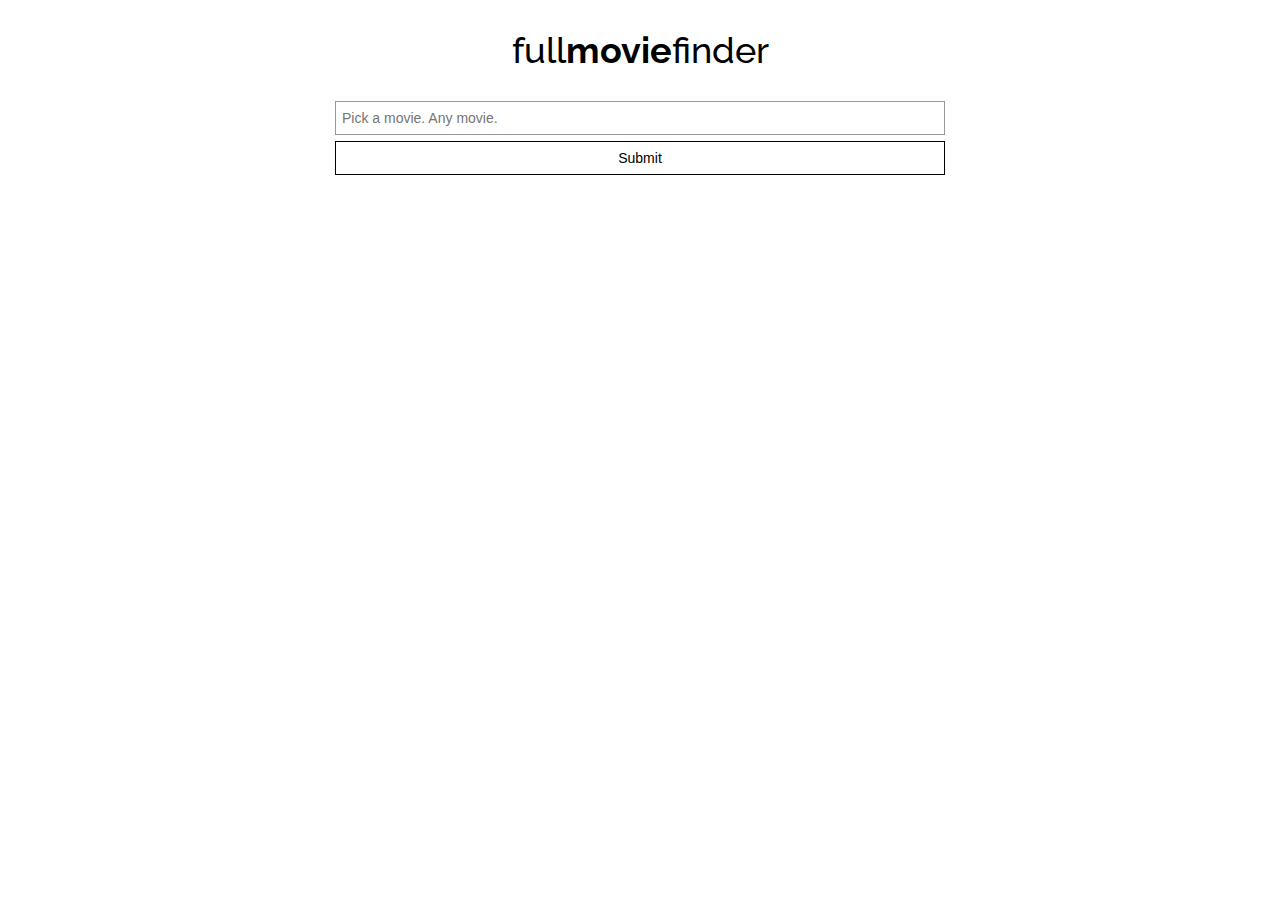
<file: index.html>
<!doctype html>
<html lang="en" ng-app="fullmoviefinder">
<head>
  <meta charset="UTF-8">
  <meta name="viewport" content="width=device-width, initial-scale=1">

  <title>ng-thing</title>

  <link rel="stylesheet" 
        type="text/css"
        href="http://fonts.googleapis.com/css?family=Raleway:600,400" />

  <link rel="stylesheet"
        type="text/css"
        href="bower_components/bootstrap/dist/css/bootstrap.min.css" />

  <link rel="stylesheet"
        type="text/css"
        href="bower_components/bootstrap/dist/css/bootstrap-theme.min.css" />

  <link rel="stylesheet"
        type="text/css"
        href="src/main.css" />

  <!--[if lt IE 9]>
    <script src="bower_components/html5shiv/dist/html5shiv.js"></script>
  <![endif]-->
</head>


<body>
  <div class="container">
    <header>
      <h1>full<strong>movie</strong>finder</h1>
    </header>

    <main id="main" ui-view><div class="spinner"><i></i></div></main>    
  </div>

  <script src="bower_components/angular/angular.min.js"></script>
  <script src="bower_components/angular-ui-router/release/angular-ui-router.min.js"></script>
  <script src="bower_components/underscore/underscore-min.js"></script>

  <script src="src/main.js"></script>
  <script src="src/services.js"></script>
  <script src="src/controllers.js"></script>
  <script src="src/directives.js"></script>
</body>
</html>
</file>
<file: src/main.css>
body {
  background: white;
  color: black;
}

body > .container {
  width: 100%;
}

@media (min-width: 480px) {
  body > .container {
    width: 50%;
  }
}

header {
  margin: 5%;
}

header h1 {
  text-align: center;
  font-family: "Raleway", sans-serif;
  -webkit-user-select: none;
  -moz-user-select: none;
  -ms-user-select: none;
  user-select: none;
}

reddit-post h3 {
  text-decoration: none;
  font-size: 1.8rem;
}

search-box input {
  display: block;
  width: 100%;
  margin: 0 auto;
  background: white;
  color: black;
  border: 1px solid #FF00FF;
  padding: 6px;
}

search-box input.ng-pristine {
  border-color: #999;
}

search-box input.ng-dirty {
  border-color: #000;
}

search-box button {
  display: block;
  width: 100%;
  padding: 6px;
  margin: 6px auto;
  background-color: white;
  color: black;
  border: 1px solid black;
}

search-box button.disabled {
  background-color: black;
  color: white;
  cursor: default;
}

.spinner {
  height: 5px;
  width: 100%;
  position: relative;
  overflow: hidden;
}

.spinner i {
  display: block;
  height: 5px;
  width: 100%;
  position: absolute;
  top: 0;
  left: -25%;
  background-color: black;
  -webkit-animation: 2s spinner infinite cubic-bezier(0.52, 0, 0.48, 1);
  animation: 2s spinner infinite cubic-bezier(0.52, 0, 0.48, 1);
}

@-webkit-keyframes spinner {
  0% {
    left: -100%;
  }

  50% {
    left: 0%;
  }

  100% {
    left: 100%;
  }
}

@keyframes spinner {
  0% {
    left: -100%;
  }

  50% {
    left: 0%;
  }

  100% {
    left: 100%;
  }
}
</file>
